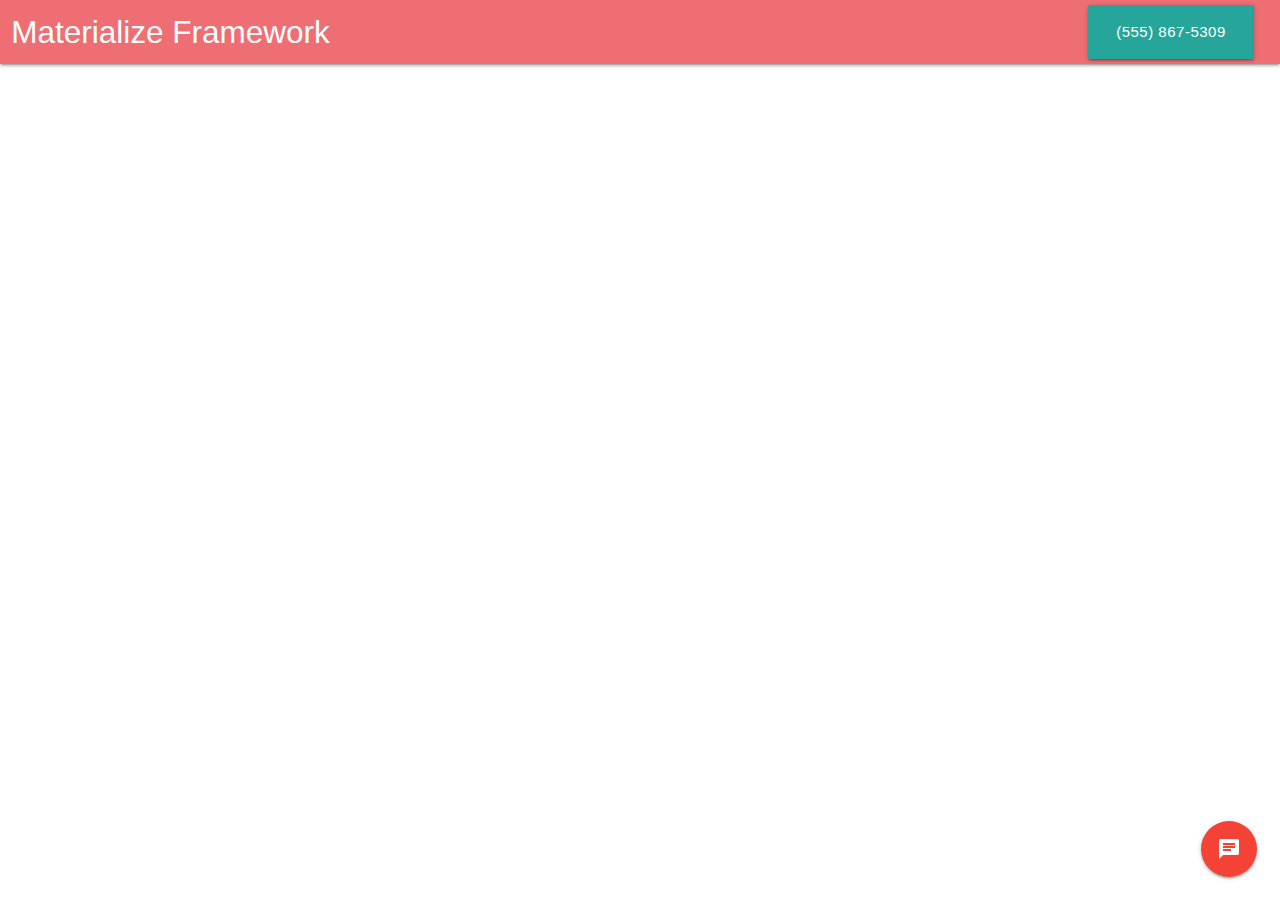
<file: pruebas.html>
<!DOCTYPE html>
  <html>
    <head>
      <!--Import Google Icon Font-->
      <link href="https://fonts.googleapis.com/icon?family=Material+Icons" rel="stylesheet">
      <!--Import materialize.css-->
      <link type="text/css" rel="stylesheet" href="css/materialize.min.css"  media="screen,projection"/>
      <script src="https://cdnjs.cloudflare.com/ajax/libs/jquery/3.1.1/jquery.min.js"></script>
      <script type="text/javascript" src="js/materialize.min.js"></script>
      <link type="text/css" rel="stylesheet" href="https://cdnjs.cloudflare.com/ajax/libs/animate.css/3.5.2/animate.min.css"  media="screen,projection"/>
      
      
      <!--Let browser know website is optimized for mobile-->
      <meta name="viewport" content="width=device-width, initial-scale=1.0"/>
    </head>

    <body>


            <nav>
                    <div class="nav-wrapper">
                      <div class="row">
                        <div class="col s12">
                          <a href="https://codepen.io/collection/nbBqgY" target="_blank" class="brand-logo">Materialize Framework</a>
                          <ul class="right">
                            <li><a id="mybtn" href="tel:15558675309" class="waves-effect waves-light btn btn-large">(555) 867-5309</a></li>
                          </ul>
                        </div>
                      </div>
                    </div>
                  </nav>
                  
                  
                  
                  <!-- Tap Target Structure -->
                    <div class="tap-target teal lighten-3" data-activates="mybtn">
                      <div class="tap-target-content">
                        <h5>Available: 24/7</h5>
                        <p>Call us now to speak with someone about your matter.</p>
                        
                      </div>
                    </div>
                  
                  
                  <!-- Gitter Chat Link -->
                  <div id="gitter" class="fixed-action-btn"><a class="btn-floating btn-large red" href="https://gitter.im/Dogfalo/materialize" target="_blank"><i class="large material-icons">chat</i></a></div>

        <!--JavaScript at end of body for optimized loading-->
      <script type="text/javascript" src="js/materialize.min.js"></script>
      <script>
      $(document).ready(function(){
  $('.tap-target').tapTarget('open');
});
</script>
    </body>
  </html>
</file>
